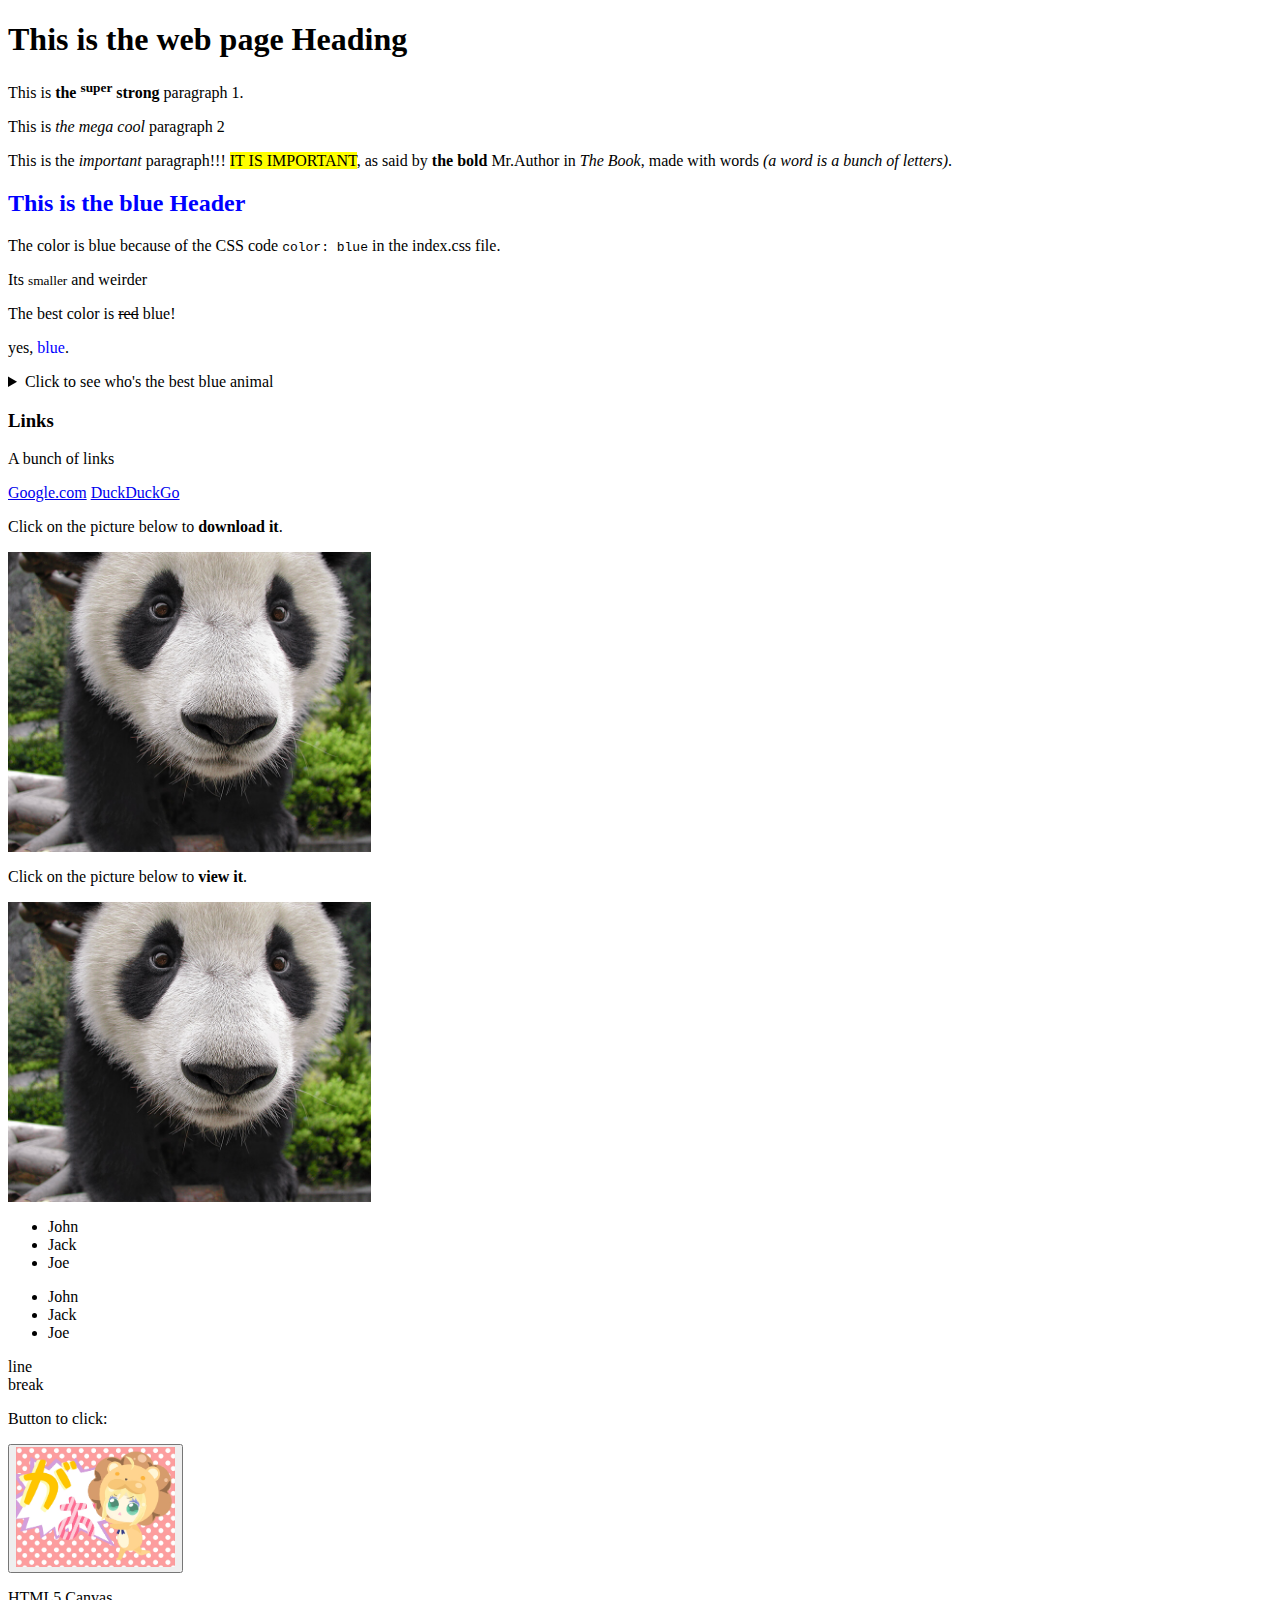
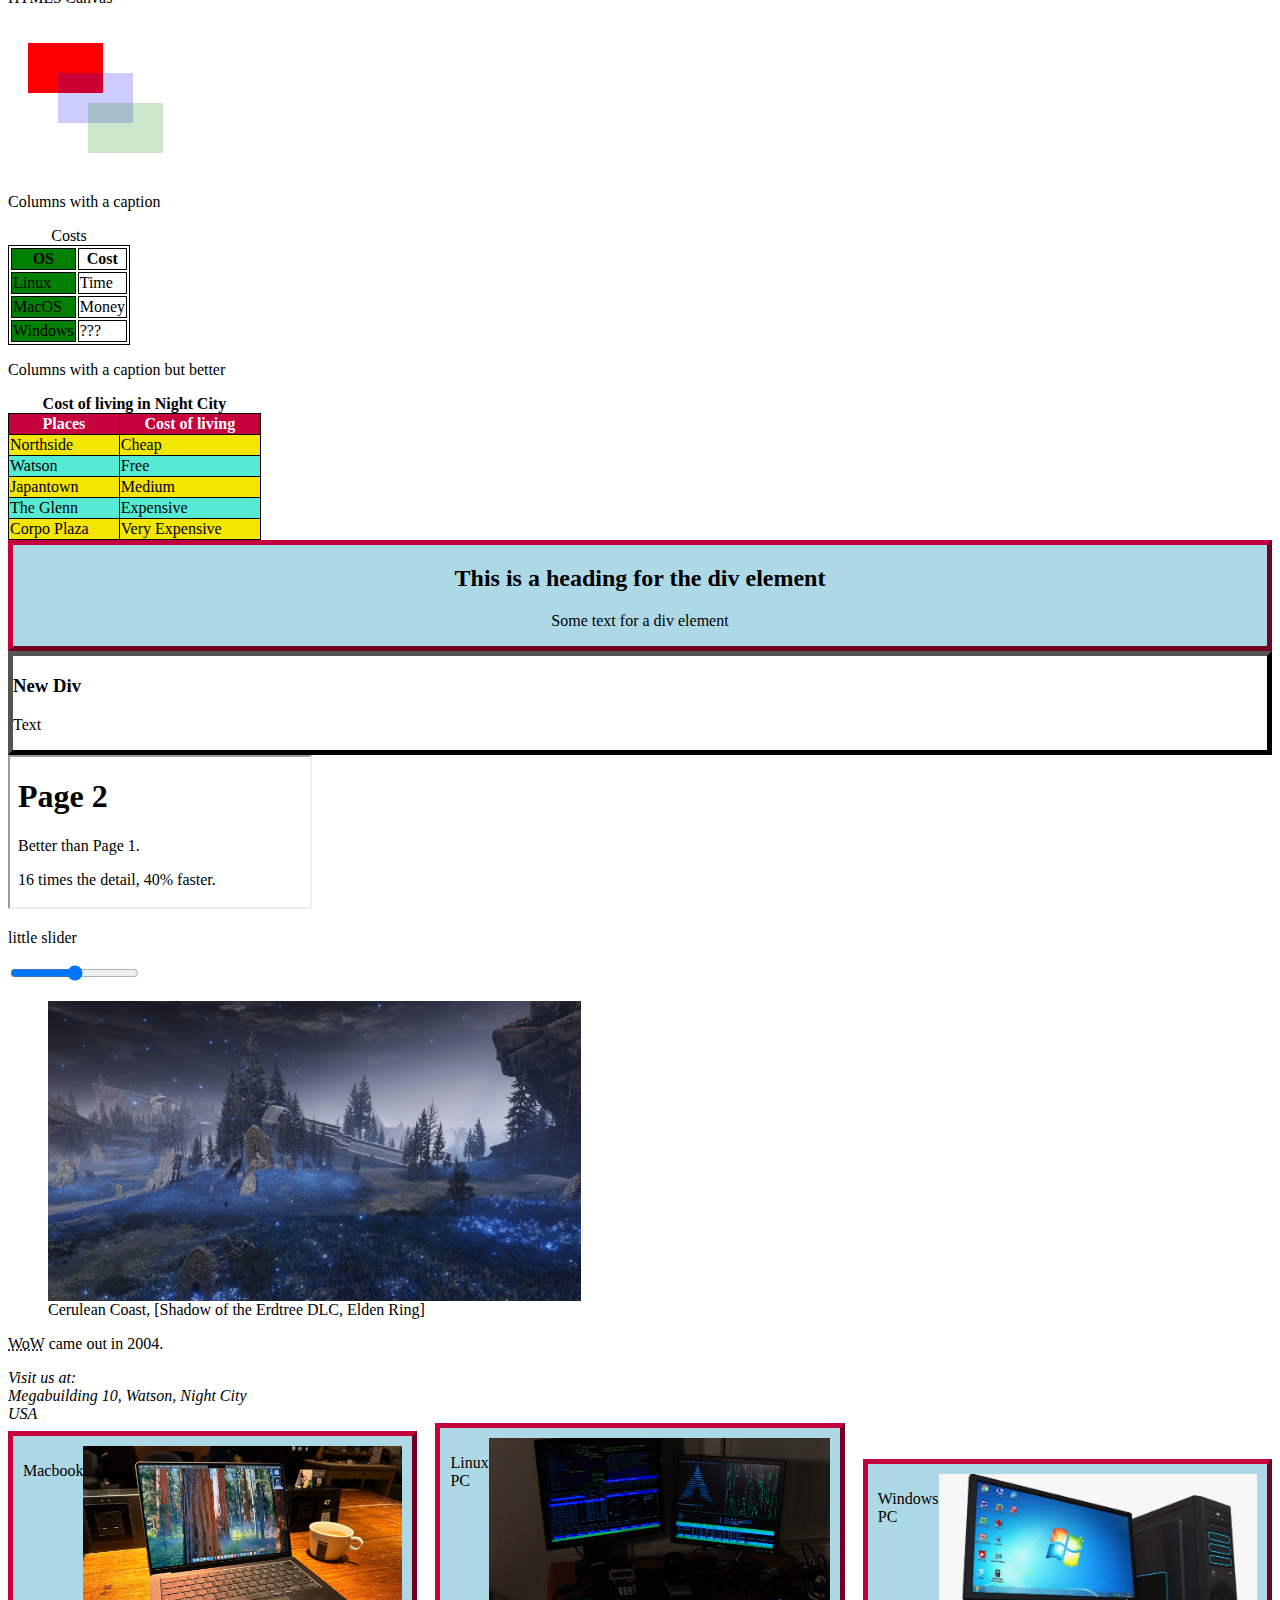
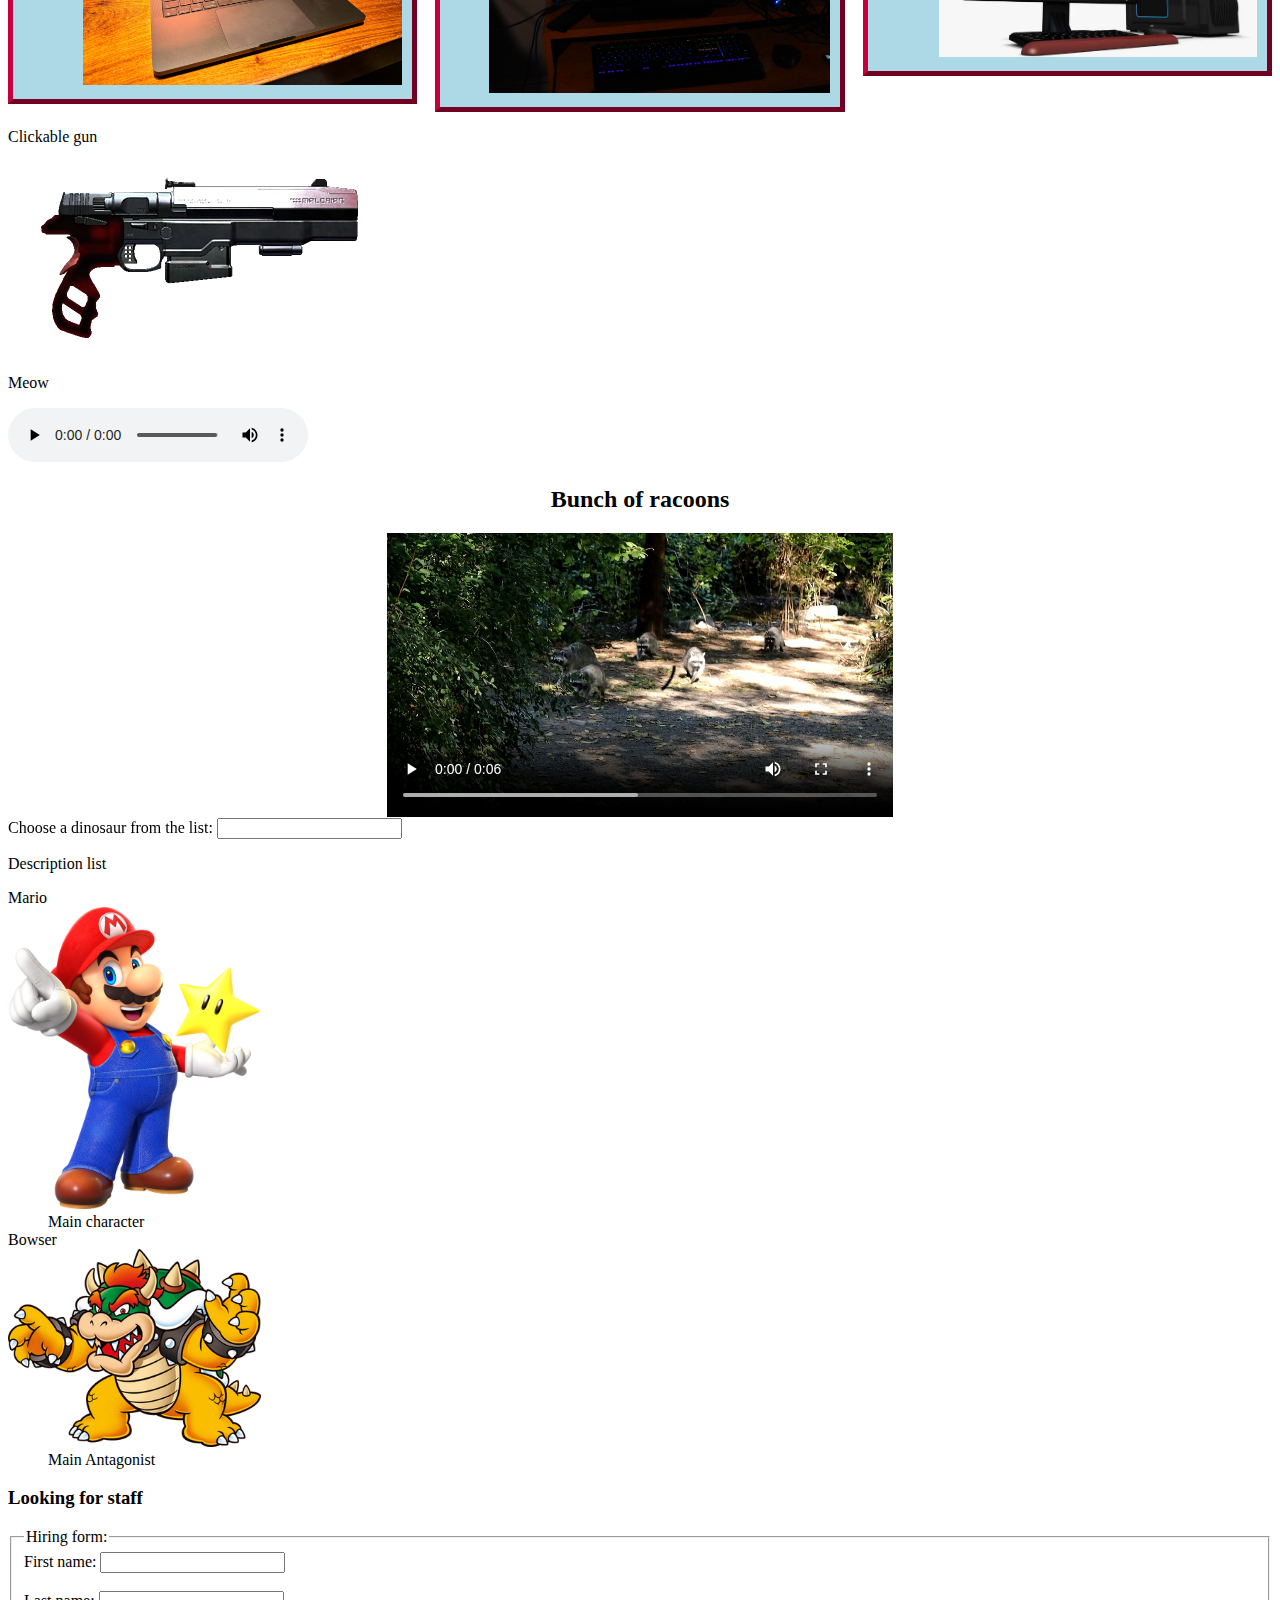
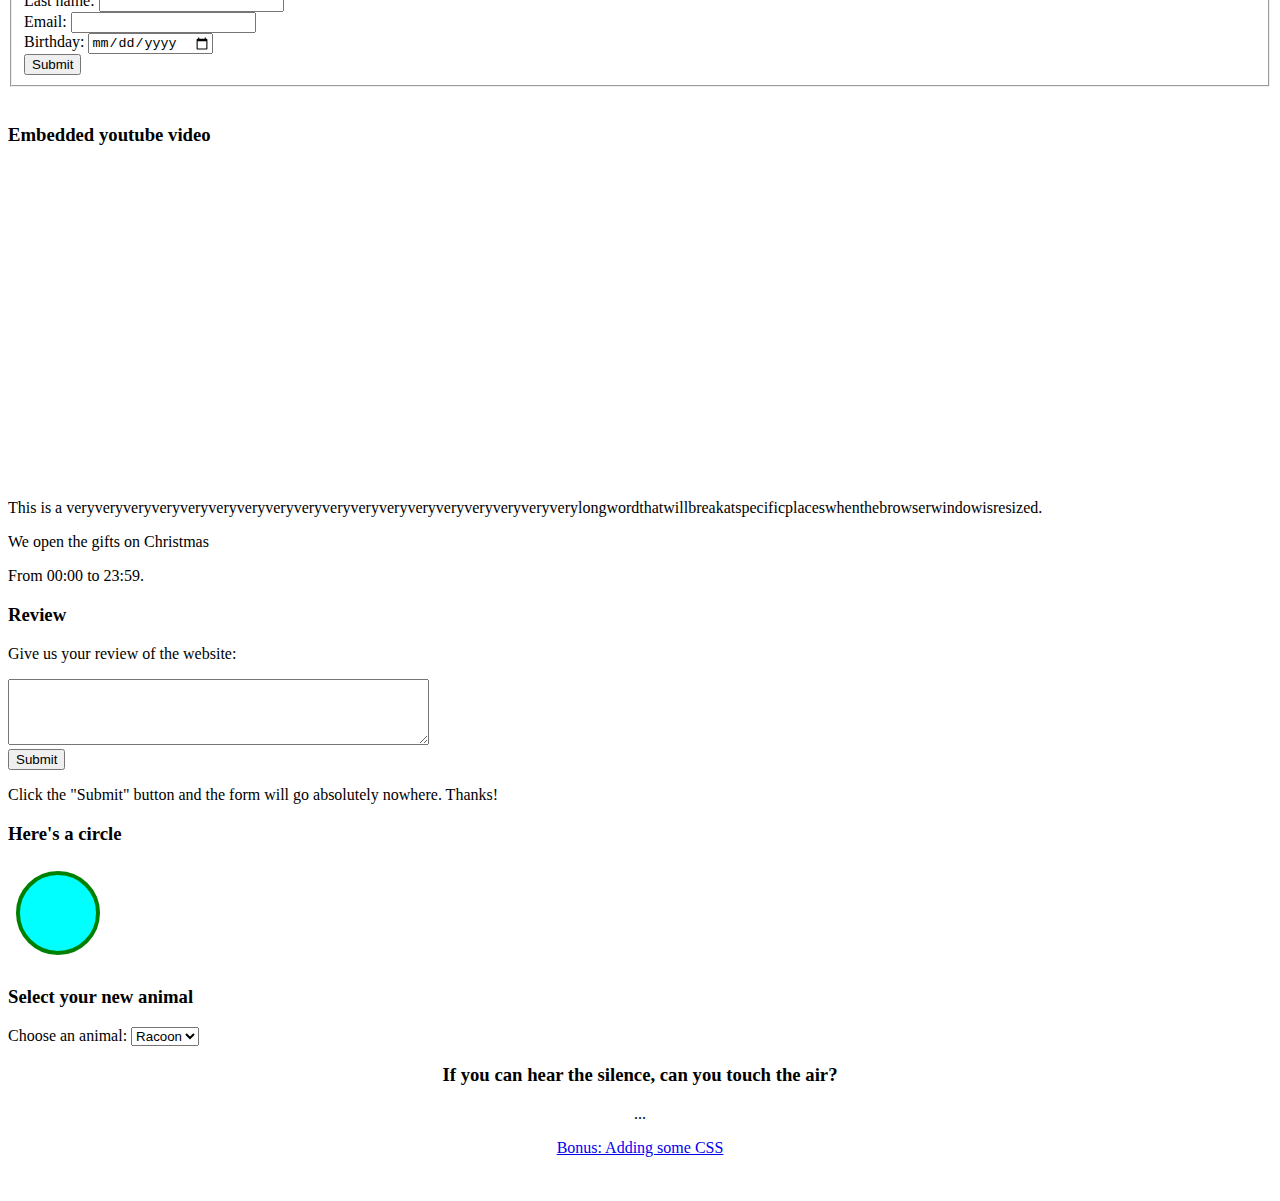
<file: index.html>
<!--A simple project to learn the basics of html and to keep as reference-->
<!--That's a comment-->
<!--Try to always close a tag when you open one, ex: <p></p>-->

<!DOCTYPE html>
<html lang="en">
<head>
    <meta charset="UTF-8"> <!--tells the browser that the webpage is encoded with UTF-8, so everything is displayed properly-->
    <title>Learning Html</title>
    <link rel="stylesheet" href="css/index.css"> <!--links the index.html file with the index.css file-->
<style>
    /* replaced by index.css */
</style>
</head>
<body> <!--Put the content of the web page in here-->

<header>
    <h1>This is the web page Heading</h1>
</header>

<p>This is <strong>the <sup>super</sup> strong</strong> paragraph 1.</p>
<p>This is <i>the mega cool</i> paragraph 2</p>
<p>This is the <em>important</em> paragraph!!! <mark>IT IS IMPORTANT</mark>, as said by <b>the bold</b> Mr.Author in <cite>The Book</cite>, made with words <dfn>(a word is a bunch of letters)</dfn>.</p>
<h2 id="blueheader">This is the blue Header</h2>
<p>The color is blue because of the CSS code <code>color: blue</code> in the index.css file.</p>
<p>Its <small>smaller</small> and weirder</p>
<p>The best color is <del>red</del> blue!</p>
<p>yes, <span style="color:blue">blue</span>.</p>

<!--a <div> tag defines a division or a section. Its very useful to organise your web page-->

<div class="details">
<details>
    <summary>Click to see who's the best blue animal</summary>
    <p>Its the dolphin. It always has been the dolphin.</p>
    <img src="images/dolphin.jpg" alt="Dolphin" width="20%">
</details>
</div>

<h3>Links</h3>
<p>A bunch of links</p>
<a href="https://www.google.com/">Google.com</a>
<a href="https://duckduckgo.com/">DuckDuckGo</a>

<p>Click on the picture below to <b>download it</b>.</p> <!--It only works in a web server for security issues, will not work on local-->
<a href="images/panda.jpg" download="panda">
    <img class="responsive-img" src="images/panda.jpg" alt="panda"> 
</a>
<p>Click on the picture below to <b>view it</b>.</p>
<a href="images/panda.jpg" target="_blank">
    <img class="responsive-img" src="images/panda.jpg" alt="panda">
</a>

<ul> <!--List-->
    <li>John</li>
    <li>Jack</li>
    <li>Joe</li>
</ul>
<ul> <!--List with values, for machine-readable translation-->
    <li><data value="01">John</data></li>
    <li><data value="02">Jack</data></li>
    <li><data value="03">Joe</data></li>
</ul>

<p>line<br>break</p>

<p>Button to click:</p>
<button type="button" aria-label="Click for saber lion image"><!--aria-label is for screen readers--><!--You can put text here-->
    <img src="images/saberlion.jpg" height="120">
</button>

<p>HTML5 Canvas</p>
<canvas id="myCanvas">
Your browser does not support the canvas tag. <!--only appears if theres a problem-->
</canvas>

<p>Columns with a caption</p>
<table>
    <colgroup>
        <col span="1" style="background-color:green">
        <col style="background-color:white">
    </colgroup>
    <caption>Costs</caption> <!--caption gives a title or label to the whole table-->
    <tr> <!--table row-->
        <th>OS</th> <!--table header-->
        <th>Cost</th>
    </tr>
    <tr>
        <td>Linux</td> <!--table data cell-->
        <td>Time</td>
    </tr>
    <tr>
        <td>MacOS</td>
        <td>Money</td>
    </tr>
    <tr>
        <td>Windows</td>
        <td>???</td>
    </tr>
</table>

<div>
<p>Columns with a caption but better</p>
<table class="styled-table">
    <caption><b>Cost of living in Night City</b></caption>
    <tr>
        <th>Places</th>
        <th>Cost of living</th>
    </tr>
    <tr>
        <td>Northside</td>
        <td>Cheap</td>
    </tr>
    <tr>
        <td>Watson</td>
        <td>Free</td>
    </tr>
    <tr>
        <td>Japantown</td>
        <td>Medium</td>
    </tr>
    <tr>
        <td>The Glenn</td>
        <td>Expensive</td>
    </tr>
    <tr>
        <td>Corpo Plaza</td>
        <td>Very Expensive</td>
    </tr>

</table>
</div>

<div class="myDiv">
    <h2>This is a heading for the div element</h2>
    <p>Some text for a div element</p>
</div>

<div class="myDiv2">
    <h3>New Div</h3>
    <p>Text</p>
</div>

<iframe src="page2.html"></iframe>

<p>little slider</p>
<input type="range">

<div>
<figure>
    <img class="responsive-img" src="images/ceruleancoast.jpg" alt="Cerulean Coast">
    <figcaption>Cerulean Coast, [Shadow of the Erdtree DLC, Elden Ring]</figcaption>
</figure>
</div>

<p><abbr title="World of Warcraft">WoW</abbr> came out in 2004.</p> <!--Abbreviation-->

<div class="bottom">
<address>
Visit us at:<br>
Megabuilding 10, Watson, Night City<br>
USA
</address>
</div>

<div class="container">
    <div class="left">
        <p>Macbook</p>
        <a href="images/macbook.webp" target="_blank">
            <img src="images/macbook.webp" alt="Macbook">
        </a>
    </div>

    <div class="center">
        <p>Linux PC</p>
        <a href="images/archbtw.jpg" target="_blank">
            <img src="images/archbtw.jpg" alt="Linux">
        </a>
    </div>
    
    <div class="right">
        <p>Windows PC</p>
        <a href="images/windows.webp" target="_blank">
            <img src="images/windows.webp" alt="Windows PC">
        </a>
    </div>
    
</div>

<div class="guns">
<p>Clickable gun</p>
<img src="images/malorian.png" alt="Malorian Arms 3516" usemap="#malorian">

<map name="malorian">
    <area shape="rect" coords="35, 15, 340, 150" alt="Malorian Arms 3516" href="malorian.html"> <!--x1,y1,x2,y2 or x,y,radius-->
</map>

</div>

<div class="sound">
<p>Meow</p>
<audio controls>
    <source src="audio/meow.mp3" type="audio/mpeg">
    Your browser does not support the audio tag.
</audio>
</div>

<h2 class="center-text">Bunch of racoons</h2>
<div class="racoons">
<video controls>
    <source src="videos/racoons.mp4" type="video/mp4">
    Your browser does not support the video tag.
</video>
</div>

<div class="dinosaurs">
<label for="dinosaur">Choose a dinosaur from the list:</label>
<input list="dinosaurs" name="dinosaur" id="dinosaur">

<datalist id="dinosaurs"> <!--datalist id=* and input list=* must be the same-->
    <option value="Crocodile">
    <option value="Aligator">
    <option value="Lizard">
</datalist>
</div>

<div class="description-list">
<p>Description list</p>
<dl>
    <dt>Mario<br>
        <img src="images/mario.png" alt="Mario" width="20%">
    </dt> <!--define terms-->
    <dd>Main character</dd> <!--description-->
    <dt>Bowser<br>
        <img src="images/bowser.png" alt="Bowser" width="20%">
    </dt>
    <dd>Main Antagonist</dd>
</dl>
</div>

<div class="form">
<h3>Looking for staff</h3>
<form action="#"> <!--/action_page.php, or use javascript, from onsubmit="handleForm(event)"-->
    <fieldset>
        <legend>Hiring form:</legend>
        <label for="fname">First name:</label>
        <input type="text" id="fname" name="fname"><br><br>
        <label for="lname">Last name:</label>
        <input type="text" id="lname" name="lname"><br>
        <label for="email">Email:</label>
        <input type="email" id="email" name="email"><br>
        <label for="birthday">Birthday:</label>
        <input type="date" id="birthday" name="birthday"><br>
        <input type="submit" value="Submit">
    </fieldset>

</form>
</div>

<br>

<div class="youtube">
<h3>Embedded youtube video</h3>
<iframe 
    src="https://www.youtube.com/embed/jfd9CDbB548"
    title="a racoon tries to catch falling snow"
    frameborder="0"
    allowfullscreen>
</iframe>
</div>

<p>This is a veryveryveryveryveryveryveryveryveryveryveryveryveryveryveryveryveryvery<wbr>longwordthatwillbreakatspecific<wbr>placeswhenthebrowserwindowisresized.</p>
<p>We open the gifts on <time datetime="2025-12-25T00:00">Christmas</time></p>
<p>From <time>00:00</time> to <time>23:59</time>.</p>

<div class="review">
<h3>Review</h3>

<form action="#">
    <p><label for="review">Give us your review of the website:</label></p>
    <textarea id="review" name="review" rows="4" cols="50"></textarea>
    <br>
    <input type="submit" value="Submit">
</form>
<p>Click the "Submit" button and the form will go absolutely nowhere. Thanks!</p>
</div>

<div class="circle">
<h3>Here's a circle</h3>
<svg width="100" height="100">
    <circle cx="50" cy="50" r="40" stroke="green" stroke-width="4" fill="cyan" />
</svg>
</div>

<div class="select">
<h3>Select your new animal</h3>
<label for="animals">Choose an animal:</label>

<select name="animals" id="animals">
    <option value="racoon">Racoon</option>
    <option value="dolphin">Dolphin</option>
    <option value="cat">Cat</option>
    <option value="dog">Dog</option>
</select>
</div>

<div class="section">
<section>
    <h3>If you can hear the silence, can you touch the air?</h3>
    <p>...</p>
</section>
</div>

<div style="text-align:center;">
<a href="bonus.html">Bonus: Adding some CSS</a>
</div>

<br>
<br>

<script src="js/index.js"></script> <!--this link "index.html" to "index.js" to use javascript-->
<!--put the javascript script before </body> so it runs after the html elements are available.-->
</body>
</html>
</file>
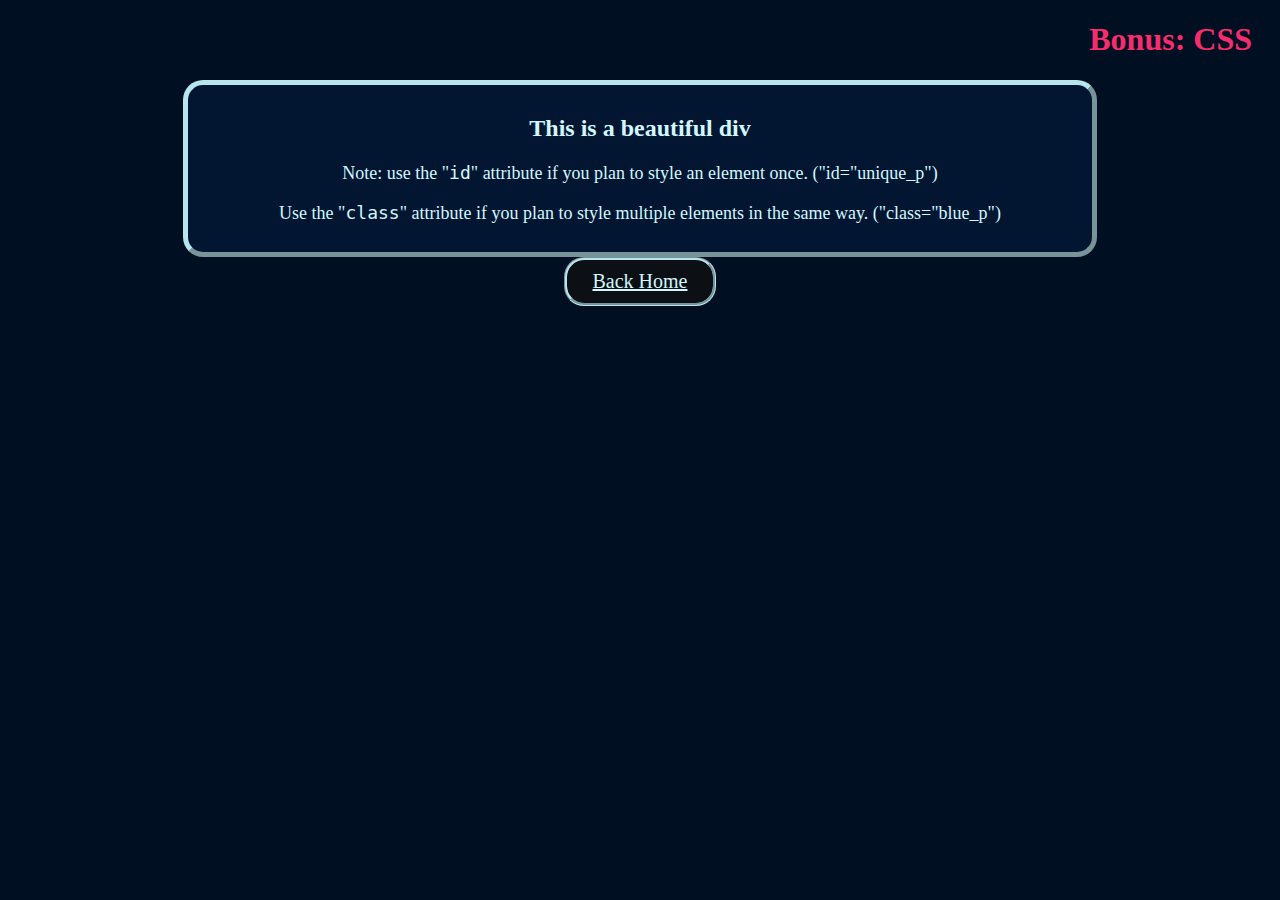
<file: bonus.html>
<!DOCTYPE html>
<html lang="en">
<head>
    <meta charset="UTF-8">
    <title>Bonus: CSS</title>
    <link rel="stylesheet" href="css/bonus.css">
</head>
<body>

<header>
    <h1 id="bigheader">Bonus: CSS</h1>
</header>

<div class="first_div">

<h2>This is a beautiful div</h2>
<p>Note: use the "<code>id</code>" attribute if you plan to style an element once. ("id="unique_p")</p>
<p>Use the "<code>class</code>" attribute if you plan to style multiple elements in the same way. ("class="blue_p")</p>

</div>

<div class="second_div">
<a id="home_button" href="index.html">Back Home</a>
</div>

</body>
</html>
</file>
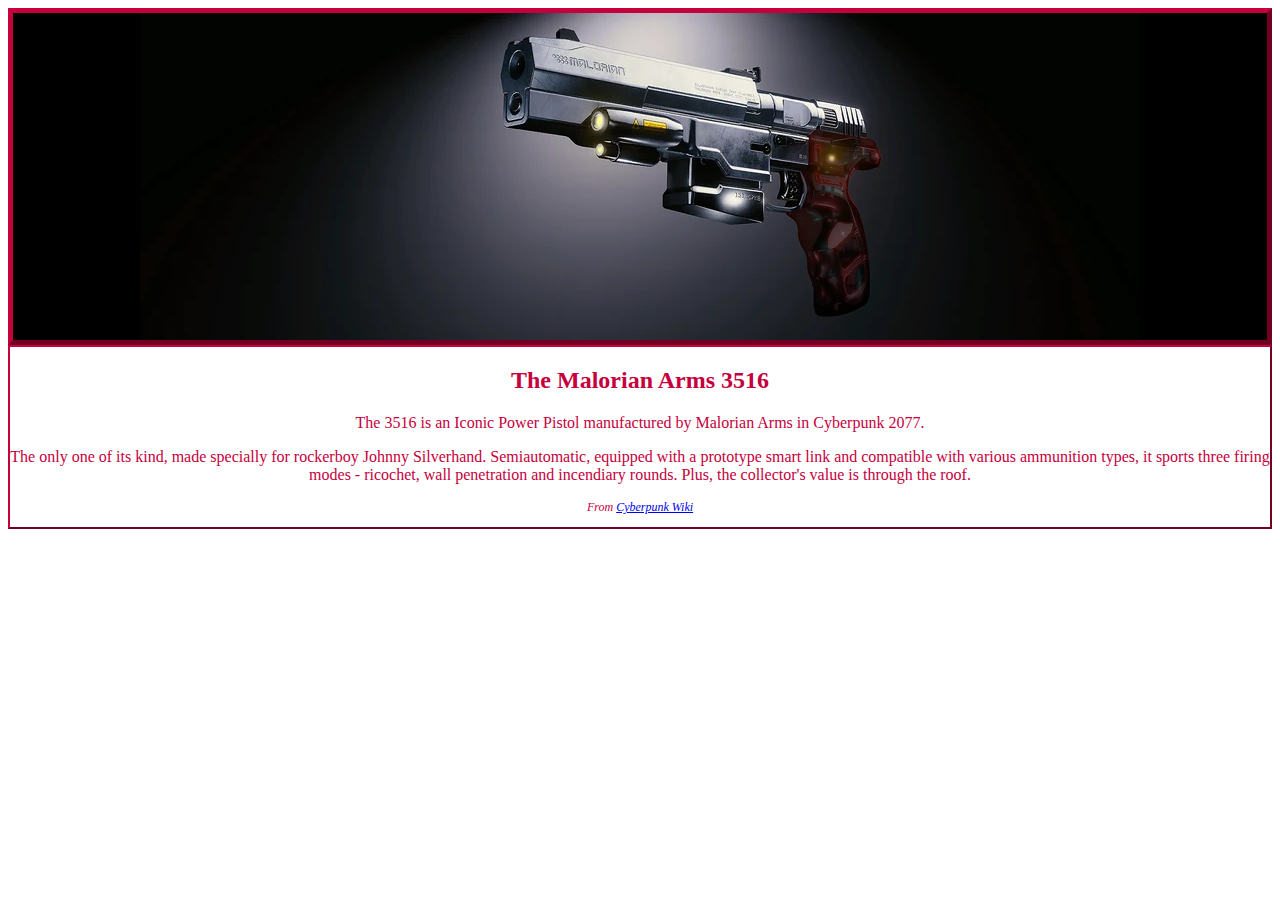
<file: malorian.html>
<!DOCTYPE>
<html>
<head>
    <title>Malorian Arms 3516</title>
    <link rel="stylesheet" href="css/malorian.css">
</head>
<body>
<div class="banner">
    <img src="images/malorian2.webp" alt="Malorian Arms 3516">
</div>
<div class="center">
<article>
<h2>The Malorian Arms 3516</h2>
<p>The 3516 is an Iconic Power Pistol manufactured by Malorian Arms in Cyberpunk 2077.</p>
<p>The only one of its kind, made specially for rockerboy Johnny Silverhand. Semiautomatic, equipped with a prototype smart link and compatible with various ammunition types, it sports three firing modes - ricochet, wall penetration and incendiary rounds. Plus, the collector's value is through the roof.</p>
</article>
<p id="reference"><i>From <a href="https://cyberpunk.fandom.com/wiki/Malorian_Arms_3516_(2077)" target="_blank">Cyberpunk Wiki</a></i></p>
</div>

</body>
</html>
</file>
<file: css/index.css>
body {
    background-color: white;
}
h1 {
    color: black;
}
p {
    color: black;
}

table, th, td {
    border: 1px solid black;
}    

.myDiv {
    border: 5px outset #c5003c;
    background-color: lightblue;
    text-align: center;
}

.myDiv2 {
    border: 5px outset black;
}

.container {
    display: flex;
    justify-content: space-between; /* puts left and right sides apart */
    align-items: center; /* only works vertically if container has height */
}

.left, .right, .center {
    display: flex;
    justify-content: center;
    border: 5px outset #c5003c;
    width: 30%;
    height: auto; /* 20vh = 20% of the viewport height, auto so it doesnt look weird on mobile */
    padding: 10px;
    background-color: lightblue;
}

.left img,
.center img,
.right img {
    max-width: 100%;
    height: auto;
    object-fit: contain;
}

.responsive-img {
    max-width: 100%;
    max-height: 300px; /* Image wont be wider than its container */
    height: auto; /* keep aspect ratio */
    display: block; /* removes bottom whitespace */
}

.racoons {
    display: flex;
    justify-content: center; /* works for content horizontally */
}

.racoons video {
    display: flex;
    height: auto;
    width: 40%;
}

.center-text {
    text-align: center
}

#blueheader {
    color: blue;
}

.styled-table {
    width: 20%;
    border-collapse: collapse; /*merge into a single border*/
    /*border-spacing:*/
    margin-top: 1rem; /*root em, equal font size of root element <html>, adds space (around 16px) more scalable than px*/
}

.styled-table th {
    background-color: #c5003c;
    color: #fff;
}

.styled-table tr:nth-child(even) {
    background-color: #f3e600;
}

.styled-table tr:nth-child(odd) {
    background-color: #55ead4;
}

.styled-table tr:hover {
    background-color: #f1f1f1;
}

.youtube iframe {
    width: 560px;
    height: 315px;
}

.section {
    text-align: center;
}
</file>
<file: css/bonus.css>
body {
    background-color: #010f22;
} /*changes the background color of the entire page*/

#bigheader {
    text-align: right; /*puts the text on the right of the page*/
    color: #f82c6d; 
    padding-right: 20px; /*adds some padding (empty space) on the right*/
}
h2 {
    color: #d1f7ff; /*changes the color of h2 (header 2)*/
}
p {
    font-size: 18px; /*changes the size of the font of <p> elements*/
    color: #d1f7ff; /*changes the color of <p> elements*/
}
.first_div {
    border: outset 5px #b6e5ee; /*adds a border, of the outset type (theres many types), 5 pixels, and changes the color*/
    padding: 10px;
    border-radius: 20px; /*makes the border more rounded*/
    background-color: #021631; /*changes the background color of the div*/
    width: 70%; /*changes the width to 70% of the parent container, or how big it is horizontally. It is possible to use px instead, ex: 500px.*/
    height: auto; /*makes the height adapt, it changes automatically. [Note: this is the default behavior. Can be ommited]*/
    margin: auto; /*center the div horizontally. [Note: there is a better way to do that with Flexbox, with more elements to it. Check it out!]*/
    text-align: center; /*Puts the text in the center*/
}
.second_div {
    border: groove 3px #b6e5ee;
    padding: 10px;
    border-radius: 20px; 
    background-color: #0c0f13;
    width: 10%;
    margin: auto;
    text-align: center;
}
#home_button {
    color: #d1f7ff;
    font-size: 20px;
}
</file>
<file: css/malorian.css>
.banner {
    border: 5px outset #c5003c;
    background: black;
    text-align: center;
}

.center {
    text-align: center;
    border: 2px outset #c5003c;
    color: #c5003c;
}

#reference {
    font-size: 12px;
}
</file>
